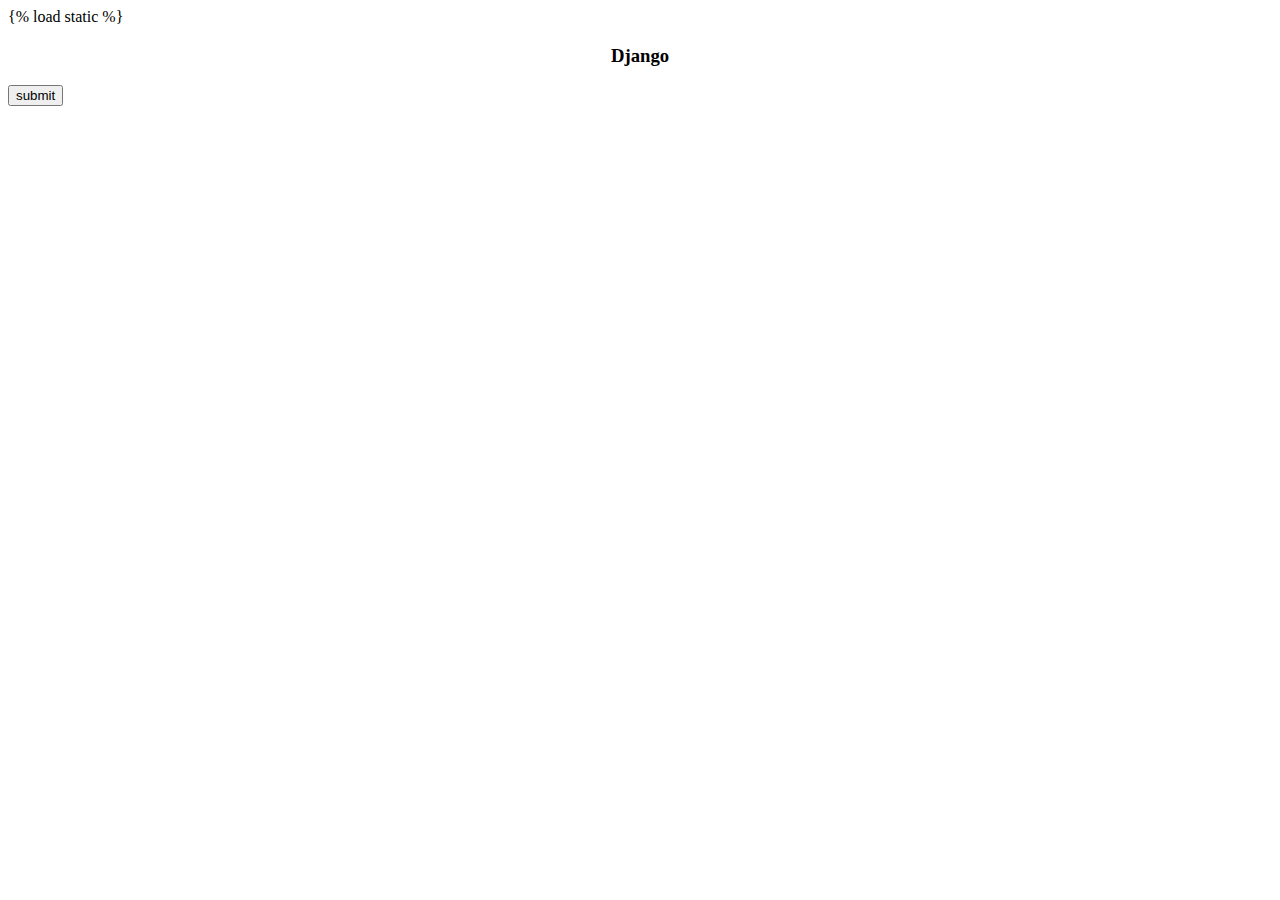
<file: Templates/homebootstrap.html>
<!DOCTYPE html>
<html lang="en">
  <head>
    <meta charset="utf-8" />
    <meta
      name="viewport"
      content="width=device-width, initial-scale=1, shrink-to-fit=no"
    />
    {% load static %}

    <link
      rel="stylesheet"
      href="https://cdn.jsdelivr.net/npm/bootstrap@4.6.2/dist/css/bootstrap.min.css"
      integrity="sha384-xOolHFLEh07PJGoPkLv1IbcEPTNtaed2xpHsD9ESMhqIYd0nLMwNLD69Npy4HI+N"
      crossorigin="anonymous"
    />

    <title>Django People</title>
  </head>
  <body>
    <div class="container-fluid">
      <div class="col-md-8">
        <center><h3>Django</h3></center>
      </div>
      <button class="btn btn-success">submit</button>
    </div>
  </body>
</html>
</file>
